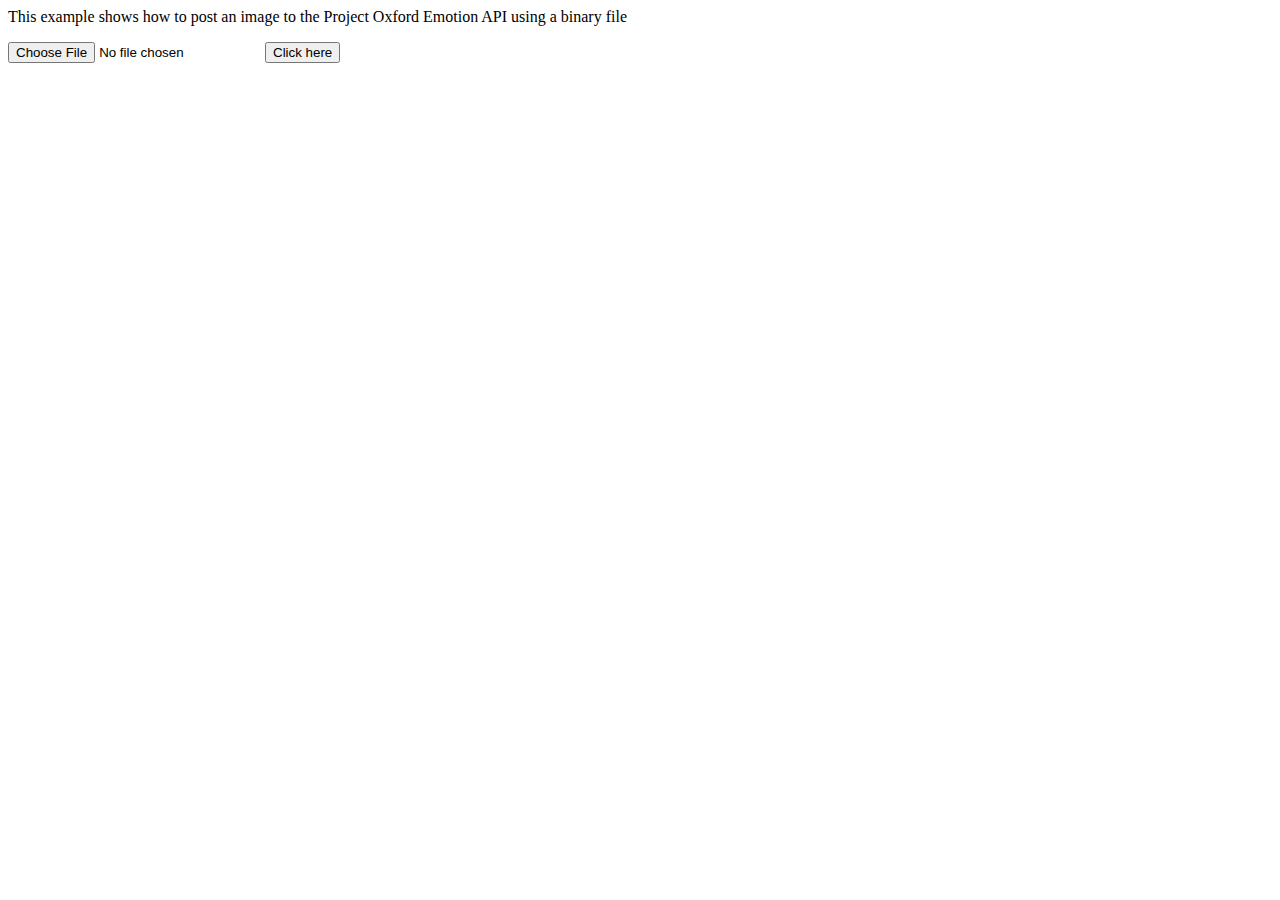
<file: 옥텟.html>
<html>

 
	<head>
	<script src="http://ajax.googleapis.com/ajax/libs/jquery/1.9.0/jquery.min.js"></script>
	</head>
 
	<body>
		<p>This example shows how to post an image to the Project Oxford Emotion API using a binary file</p>
		<input type="file" id="filename" name="filename">
		<button id="btn">Click here</button>
		<p id="response"></p>
 
		<script type="text/javascript">
		//apiKey: Replace this with your own Project Oxford Emotion API key, please do not use my key. I include it here so you can get up and running quickly but you can get your own key for free at https://www.projectoxford.ai/emotion 
		var apiKey = "9ea940a34ebd408ca9465115a94e9f39";
 
		//apiUrl: The base URL for the API. Find out what this is for other APIs via the API documentation
		var apiUrl = "https://api.projectoxford.ai/emotion/v1.0/recognize";
 
		$('#btn').click(function () {
		//file: The file that will be sent to the api
		var file = document.getElementById('filename').files[0];
 
		CallAPI(file, apiUrl, apiKey);
		});
 
		function CallAPI(file, apiUrl, apiKey)
		{
			$.ajax({
			url: apiUrl,
			beforeSend: function (xhrObj) {
			xhrObj.setRequestHeader("Content-Type", "application/octet-stream");
			xhrObj.setRequestHeader("Ocp-Apim-Subscription-Key", apiKey);
		},
		type: "POST",
		data: file,
		processData: false
		})
		.done(function (response) {
			ProcessResult(response);
		})
		.fail(function (error) {
			$("#response").text(error.getAllResponseHeaders());
		});
		}
 
		function ProcessResult(response)
		{
			var data = JSON.stringify(response);
			$("#response").text(data);
		}
	</script>
	</body>
 
 </html>
</file>
